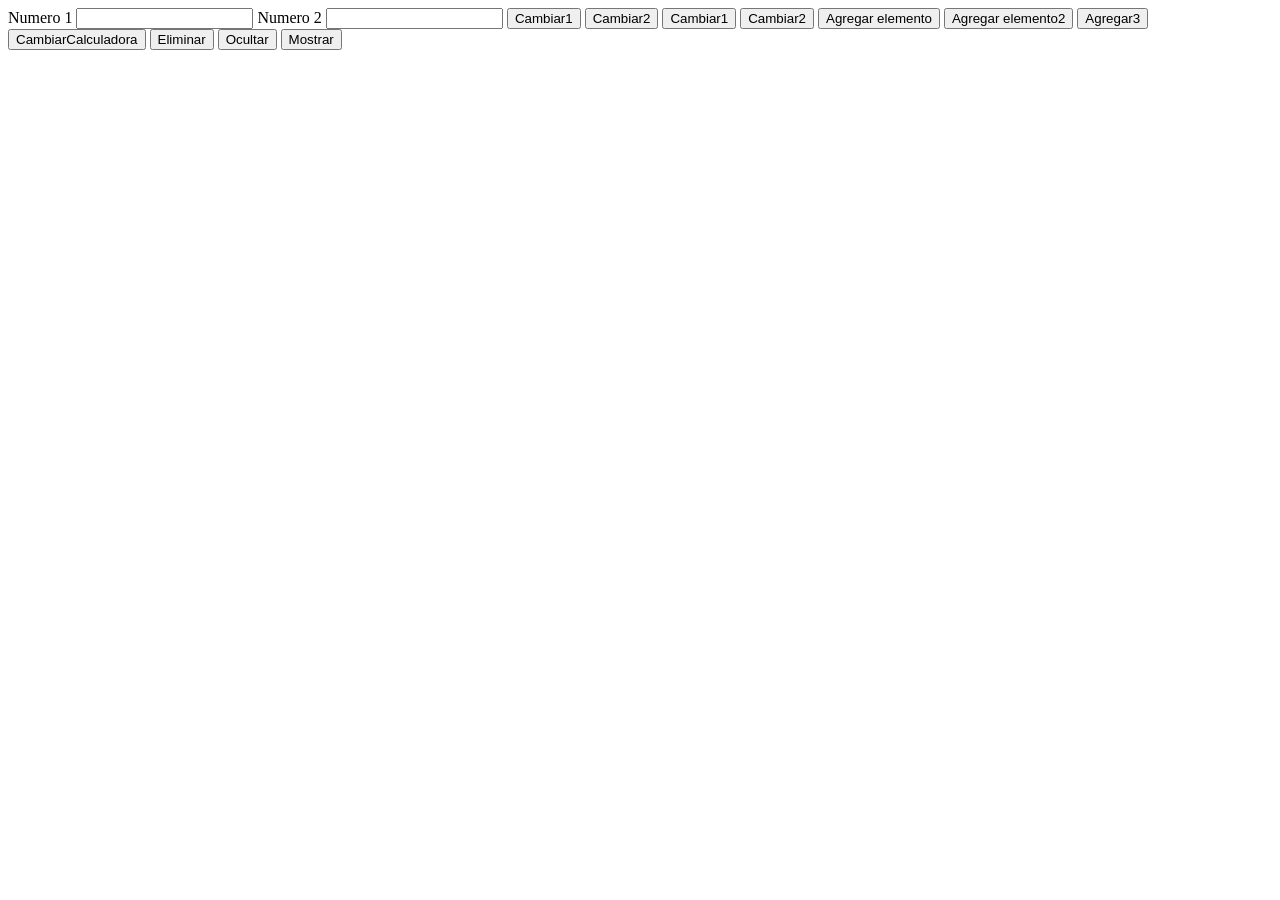
<file: html/calaculadorainterna.html>
<!DOCTYPE html>
<html lang="en">

<head>
    <meta charset="UTF-8">
    <meta name="viewport" content="width=device-width, initial-scale=1.0">
    <title>Document</title>
    <!--Se usa para javascript-->
    <script>
        function cambiarColor(id_elemento, color) {
            document.getElementById(id_elemento).style.color = color;
        }
        function cambiarTamanio(id_elemento, tamaño) {
            document.getElementById(id_elemento).style.fontSize = tamaño;
        }
        function agregarElemento1() {
            document.getElementById('id_div').innerHTML = '<h1>Calculadora</h1>'
        }
        function agregarElemento(elementoPadre, html) {
            document.getElementById(elementoPadre).innerHTML = html;
        }
        function construirH1() {
            return '<h1 id="id_calculadora">Calculadora</h1>';
        }
        function eliminarElemento(id_elemento) {
            document.getElementById(id_elemento).remove();
        }
        function ocultarElemento(id_elemento) {
            document.getElementById(id_elemento).style.display = 'none';
        }
        function mostrarElemento(id_elemento) {
            document.getElementById(id_elemento).style.display = 'block';
        }
    </script>
</head>

<body>
    <header></header>
    <nav></nav>
    <section>
        <!--Aqui se agregue el elemento h1-->
        <div id="id_div"></div>

        <label id="id_label_1" for="id_n1">Numero 1</label>
        <input id="id_n1" type="number">
        <label id="id_label_2" for="id_n2">Numero 2</label>
        <input id="id_n2" type="number">
        <button onclick="cambiarColor('id_label_1','blue')">Cambiar1</button>
        <button onclick="cambiarColor('id_label_2','red')">Cambiar2</button>
        <button onclick="cambiarTamanio('id_label_1','50px')">Cambiar1</button>
        <button onclick="cambiarTamanio('id_label_2','25px')">Cambiar2</button>
        <button onclick="agregarElemento1()">Agregar elemento</button>
        <button onclick="agregarElemento('id_div','<h1>Calculadora</h1>')">Agregar elemento2</button>
        <button onclick="agregarElemento('id_div',construirH1())">Agregar3</button>

        <!--Cambiar el color para calculadora despues de crearlo-->
        <button onclick="cambiarColor('id_calculadora','blue')">CambiarCalculadora</button>

        <button onclick="eliminarElemento('id_label_1')">Eliminar</button>
        <button onclick="ocultarElemento('id_label_2')">Ocultar</button>
        <button onclick="mostrarElemento('id_label_2')">Mostrar</button>
        
    </section>
    <footer></footer>
</body>

</html>
</file>
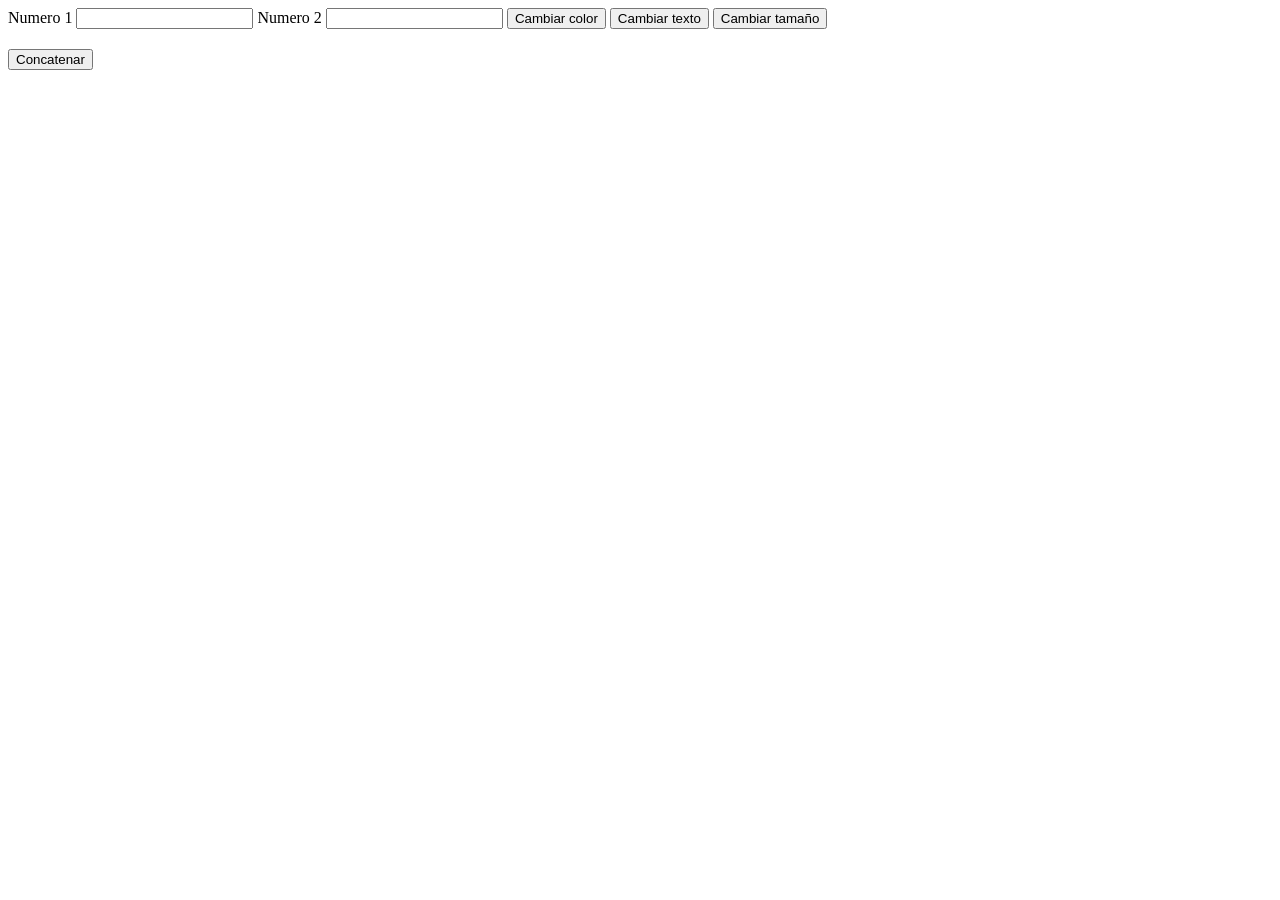
<file: html/calculadoraenlinea.html>
<!DOCTYPE html>
<html lang="en">
<head>
    <meta charset="UTF-8">
    <meta name="viewport" content="width=device-width, initial-scale=1.0">
    <title>Document</title>
</head>
<body>
    <header></header>
    <nav></nav>
    <section>
        <!--Java Script en linea y es una mala practica -->
        <label id="id_label_1" for="id_n1">Numero 1</label>
        <input id="id_n1" type="number">
        <label id="id_label_2" for="id_n2">Numero 2</label>
        <input id="id_n2" type="number">
        <button onclick="document.getElementById('id_label_1').style.color='red'">Cambiar color</button>
        <button onclick="document.getElementById('id_label_2').innerText='Valor añadido'">Cambiar texto</button>
        <button onclick="document.getElementById('id_label_1').style.fontSize='50px'">Cambiar tamaño</button>
        <h1 id="id_h1"></h1>
        <button onclick="document.getElementById('id_h1').innerText=document.getElementById('id_label_1').innerText + document.getElementById('id_label_2').innerText">Concatenar</button>


    </section>
    <aside></aside>
    <footer></footer>
</body>
</html>
</file>
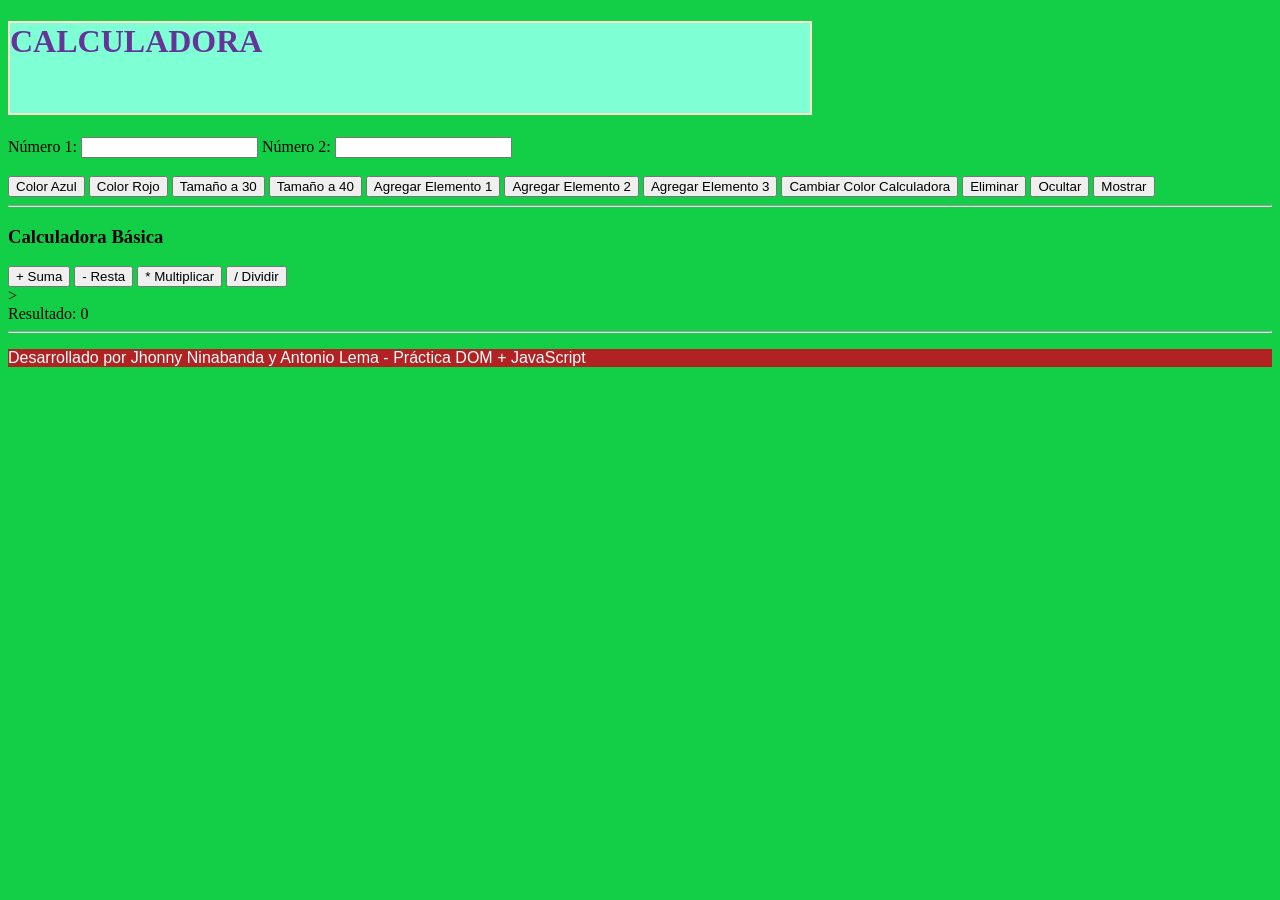
<file: html/calculadoraexterna.html>
<!DOCTYPE html>
<html lang="en">

<head>
    <meta charset="UTF-8">
    <meta name="viewport" content="width=device-width, initial-scale=1.0">
    <title>Calculadora</title>
    <!-- Archivo JavaScript externo -->
     <link rel="stylesheet" href="../css/estilos.css">
    <script src="../js/jsexterno.js"></script>
</head>

<body>
    <header>
        <h1> CALCULADORA </h1>
    </header>
    <nav></nav>
    <section>
        <div id="id_div"></div>

        <!-- Entrada de números -->
        <label id="id_label_1" for="numero1">Número 1:</label>
        <input id="id_n1" type="number">

        <label id="id_label_2" for="numero2">Número 2:</label>
        <input id="id_n2" type="number">

 
        <br><br>
        <!--Botones de manipulacion visual-->
        <button onclick="cambiarColor('id_label_1','blue')">Color Azul</button>
        <button onclick="cambiarColor('id_label_2','red')">Color Rojo </button>
        <button onclick="cambiarTamanio('id_label_1','30px')">Tamaño a 30</button>
        <button onclick="cambiarTamanio('id_label_2','40px')">Tamaño a 40</button>

        <!--Botones de creacoin de elementos-->
        <button onclick="agregarElemento1()">Agregar Elemento 1</button>
        <button onclick="agregarElemento('id_div','<h1>Calculadora</h1>')">Agregar Elemento 2</button>
        <button onclick="agregarElemento('id_div',construirH1())">Agregar Elemento 3</button>
        <button onclick="cambiarColor('id_calculadora','green')">Cambiar Color Calculadora</button>

        <!--Control de elemento-->
        <button onclick="eliminarElemento('id_label_1')">Eliminar</button>
        <button onclick="ocultarElemento('id_label_2')">Ocultar</button>
        <button onclick="mostrarElemento('id_label_2')">Mostrar</button>

        <hr>

        <!--Seccion de CALCULADORA-->
        <h3>Calculadora Básica</h3>
        <button onclick="evaluarOperacion('+')">+ Suma</button>
        <button onclick="evaluarOperacion('-')">- Resta</button>
        <button onclick="evaluarOperacion('*')">* Multiplicar</button>
        <button onclick="evaluarOperacion('/')">/ Dividir</button>
        <br>><br>
        <label>Resultado: </label>
        <span id="id_resultado">0</span>

    </section>
    <aside></aside>
    <footer>
        <hr>
        <p>Desarrollado por Jhonny Ninabanda y Antonio Lema - Práctica DOM + JavaScript</p>
    </footer>

</body>

</html>
</file>
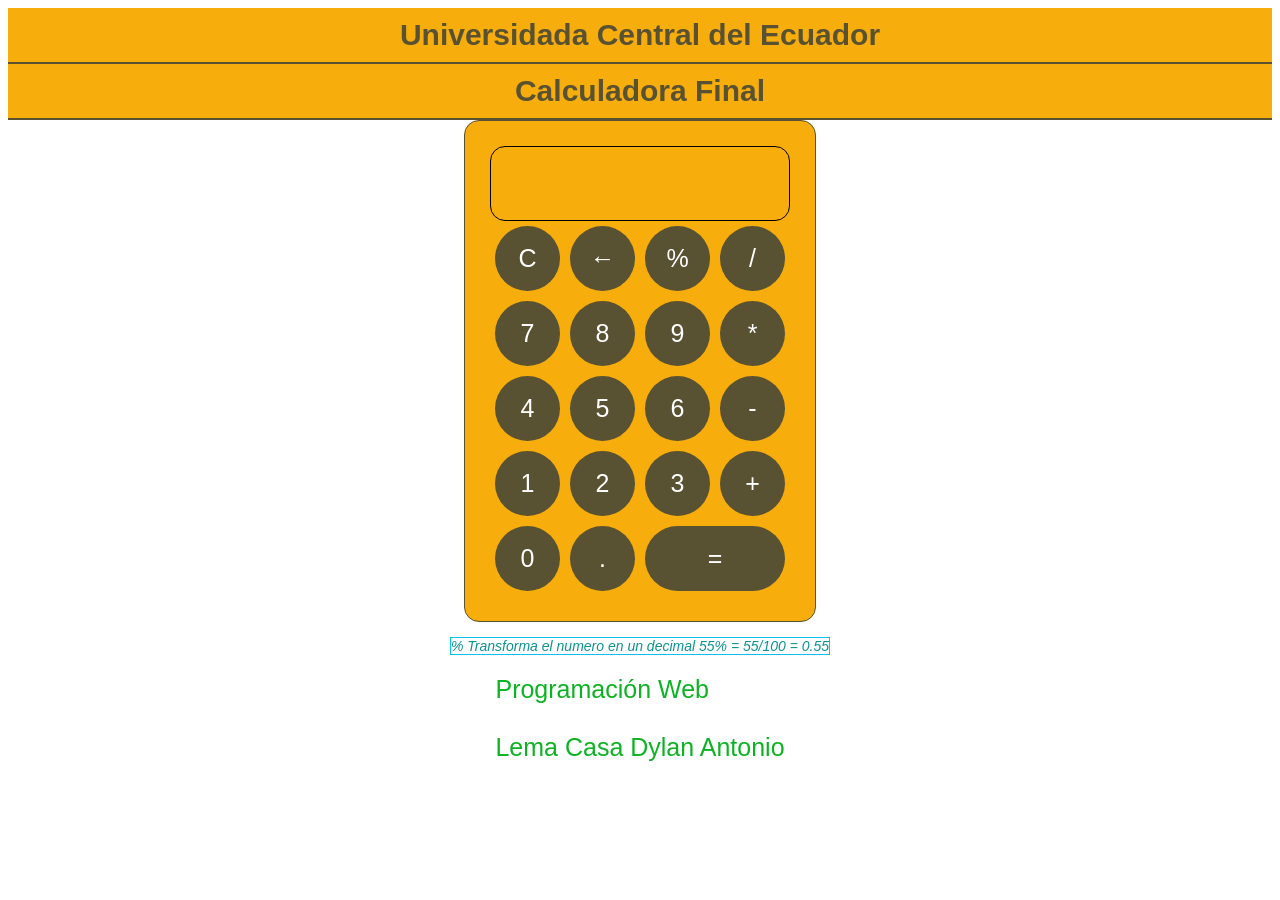
<file: html/calculadoraFinal.html>
<!DOCTYPE html>
<html lang="en">

<head>
    <meta charset="UTF-8">
    <meta name="viewport" content="width=device-width, initial-scale=1.0">
    <title>Document</title>
    <link rel="stylesheet" href="../css/calculadoraFinal.css">
    <script src="../js/calculadoraFinal.js" defer></script>
</head>

<body>
    <div class="container">
        <header class="barra_superior">Universidada Central del Ecuador</header>
        <nav class="barra_superior">Calculadora Final</nav>
        <section>
            <div id="calculadora">
                <!-- <label id="display" for="">0+1=1</label> -->
                 <div id="display"></div>
                <button onclick="mostraDisplay('C')">C</button>
                <button onclick="mostraDisplay('&#8592')">&#8592;</button>
                <button onclick="mostraDisplay('%')">%</button>
                <button onclick="mostraDisplay('/')">/</button>
                <button onclick="mostraDisplay(7)">7</button>
                <button onclick="mostraDisplay(8)">8</button>
                <button onclick="mostraDisplay(9)">9</button>
                <button onclick="mostraDisplay('*')">*</button>
                <button onclick="mostraDisplay(4)">4</button>
                <button onclick="mostraDisplay(5)">5</button>
                <button onclick="mostraDisplay(6)">6</button>
                <button onclick="mostraDisplay('-')">-</button>
                <button id="1" onclick="mostraDisplay(1)">1</button>
                <button onclick="mostraDisplay(2)">2</button>
                <button onclick="mostraDisplay(3)">3</button>
                <button onclick="mostraDisplay('+')">+</button>
                <button onclick="mostraDisplay(0)">0</button>
                <button onclick="mostraDisplay('.')">.</button>
                <button class="column-2" onclick="mostraDisplay('=')">=</button>

            </div>
        </section>
        <nav id="id_nota">% Transforma el numero en un decimal 55%  = 55/100 = 0.55</nav>
        <footer id="id_footer">Programación Web <br> <br> Lema Casa Dylan Antonio</footer>
    </div>
</body>

</html>

<!--Siempre que tenha un grupo de elementos que quiera representar, siempre se debe poner un
 elemento que haga alusion a lo que se quiere hacer, un contenedor donde va estar los elementos
 este  puede abarcar el contenido de toda la pagina web-->
</file>
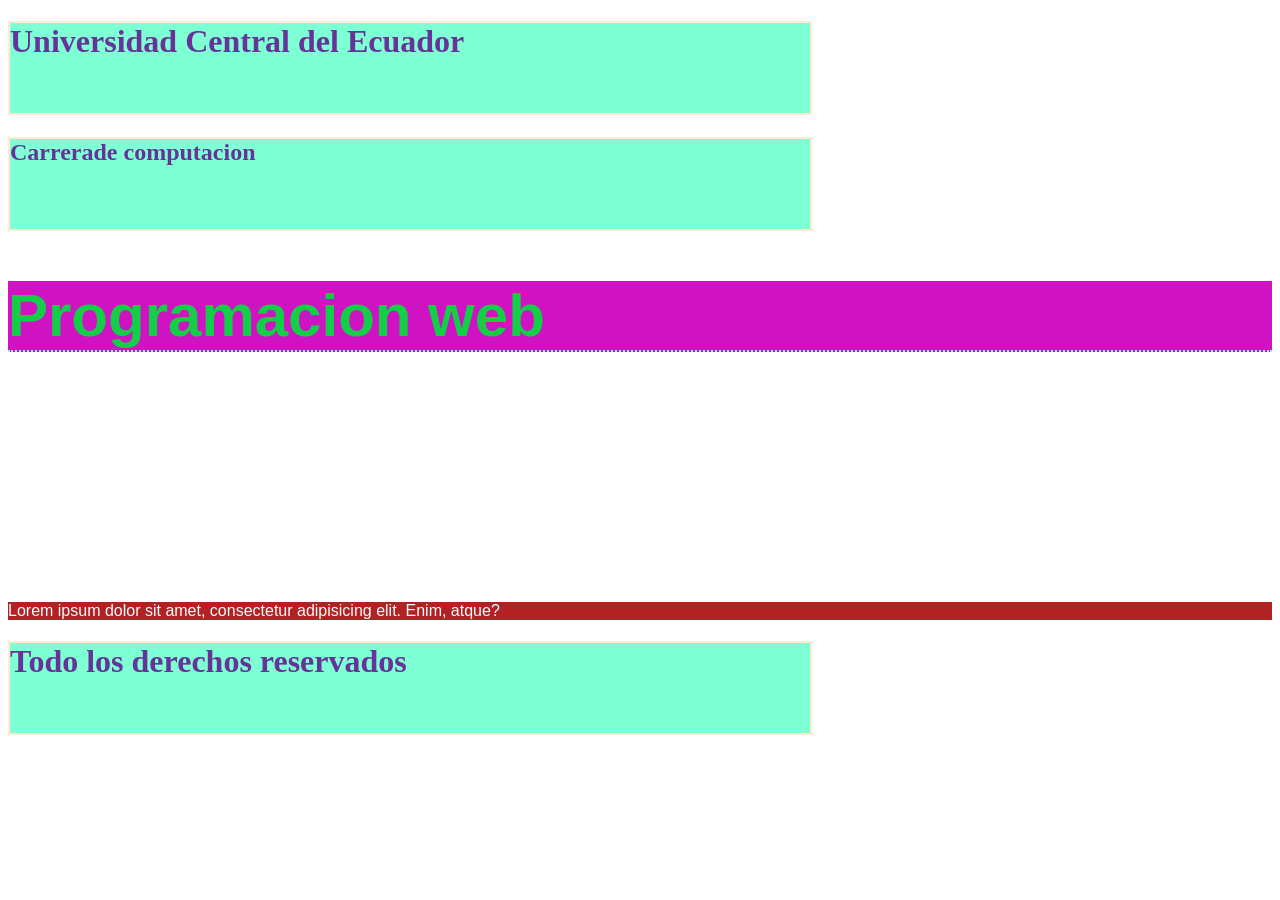
<file: html/estilointerno.html>
<!DOCTYPE html>
<html lang="en">

<head>
    <meta charset="UTF-8">
    <meta name="viewport" content="width=device-width, initial-scale=1.0">
    <title>Document</title>
    <style>
        h1 {
            color: rebeccapurple;
            background-color: aquamarine;
            border: 2px solid blanchedalmond;
            width: 800px;
            height: 90px;
        }

        h2 {
            color:#13CF48;
            background-color: #CF13C2;
            font-family: 'Gill Sans', 'Gill Sans MT', Calibri, 'Trebuchet MS', sans-serif;
            font-size: 60px;
            margin-top: 50px;
            margin-bottom: 250px;
            border-bottom: 2px dotted aquamarine;
        }
        p {
            color: azure;
            background-color: firebrick;
            font-family: Impact, Haettenschweiler, 'Arial Narrow Bold', sans-serif;
        }
    </style>
</head>

<body>
    <header>
        <h1>Universidad Central del Ecuador</h1>
    </header>
    <nav></nav>
    <section>
        <h1>Carrerade computacion</h1>
        <h2>Programacion web</h2>
        <p>Lorem ipsum dolor sit amet, consectetur adipisicing elit. Enim, atque?</p>
    </section>
    <footer>
        <h1>Todo los derechos reservados</h1>
    </footer>
</body>

</html>
</file>
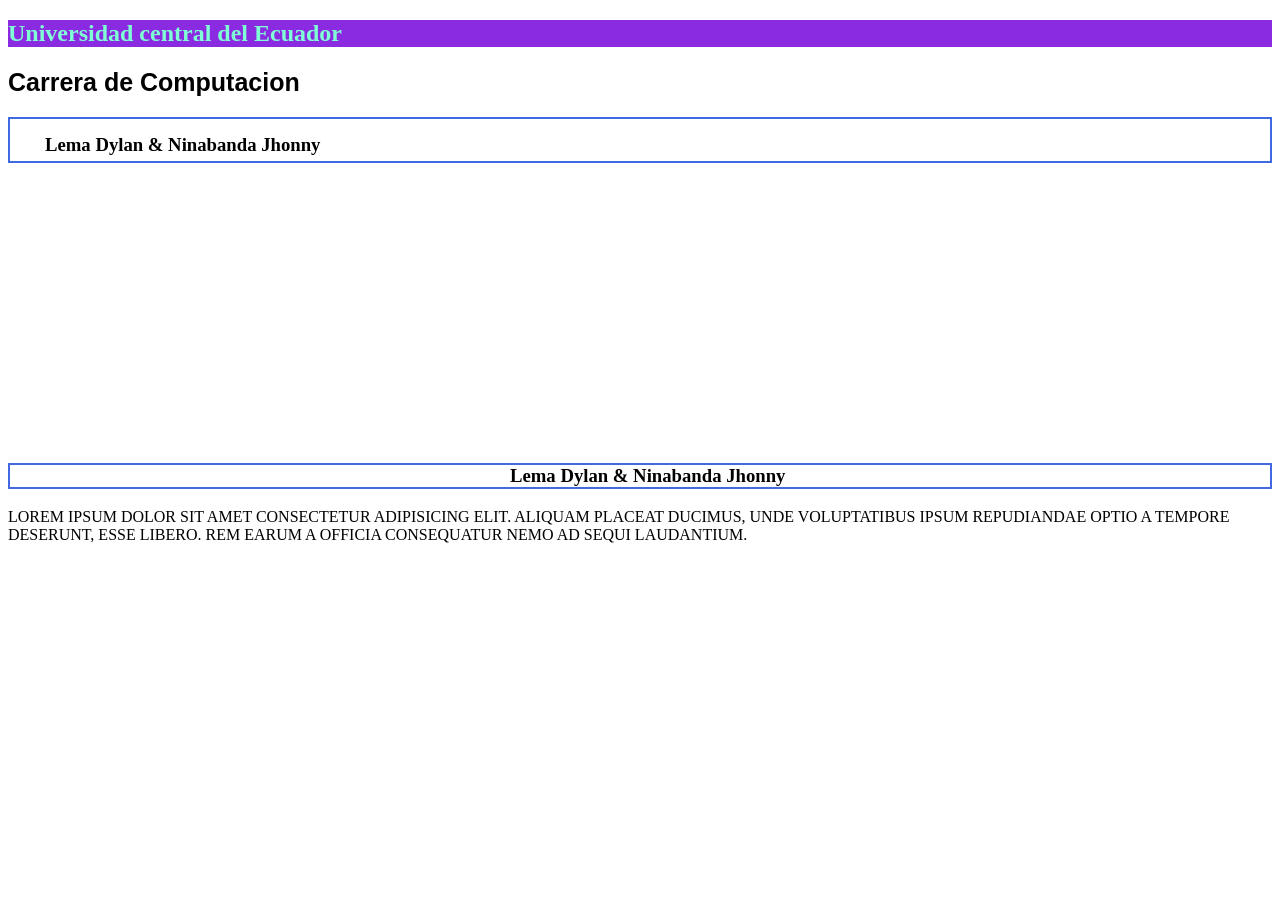
<file: html/estilosenlinea.html>
<!DOCTYPE html>
<html lang="en">

<head>
    <meta charset="UTF-8">
    <meta name="viewport" content="width=device-width, initial-scale=1.0">
    <title>Document</title>
</head>

<body>

    <head></head>
    <nav>

    </nav>
    <section>
        <h1 style="color: aquamarine;background-color: blueviolet;">Universidad central del Ecuador</h1>
        <h2
            style="font-size: 25px;font-family: 'Lucida Sans', 'Lucida Sans Regular', 'Lucida Grande', 'Lucida Sans Unicode', Geneva, Verdana, sans-serif;">
            Carrera de Computacion</h2>
        <h3 style="border: 2px double royalblue; padding: 15px 30px 5px 35px;">Lema Dylan & Ninabanda Jhonny</h3>
        <h3 style="border: 2px double royalblue; padding-left: 500px; margin-top: 300px;">Lema Dylan & Ninabanda Jhonny
        </h3>
        <p style="text-transform: uppercase;">Lorem ipsum dolor sit amet consectetur adipisicing elit. Aliquam placeat
            ducimus, unde voluptatibus ipsum
            repudiandae optio a tempore deserunt, esse libero. Rem earum a officia consequatur nemo ad sequi laudantium.
        </p>
    </section>
</body>

</html>
</file>
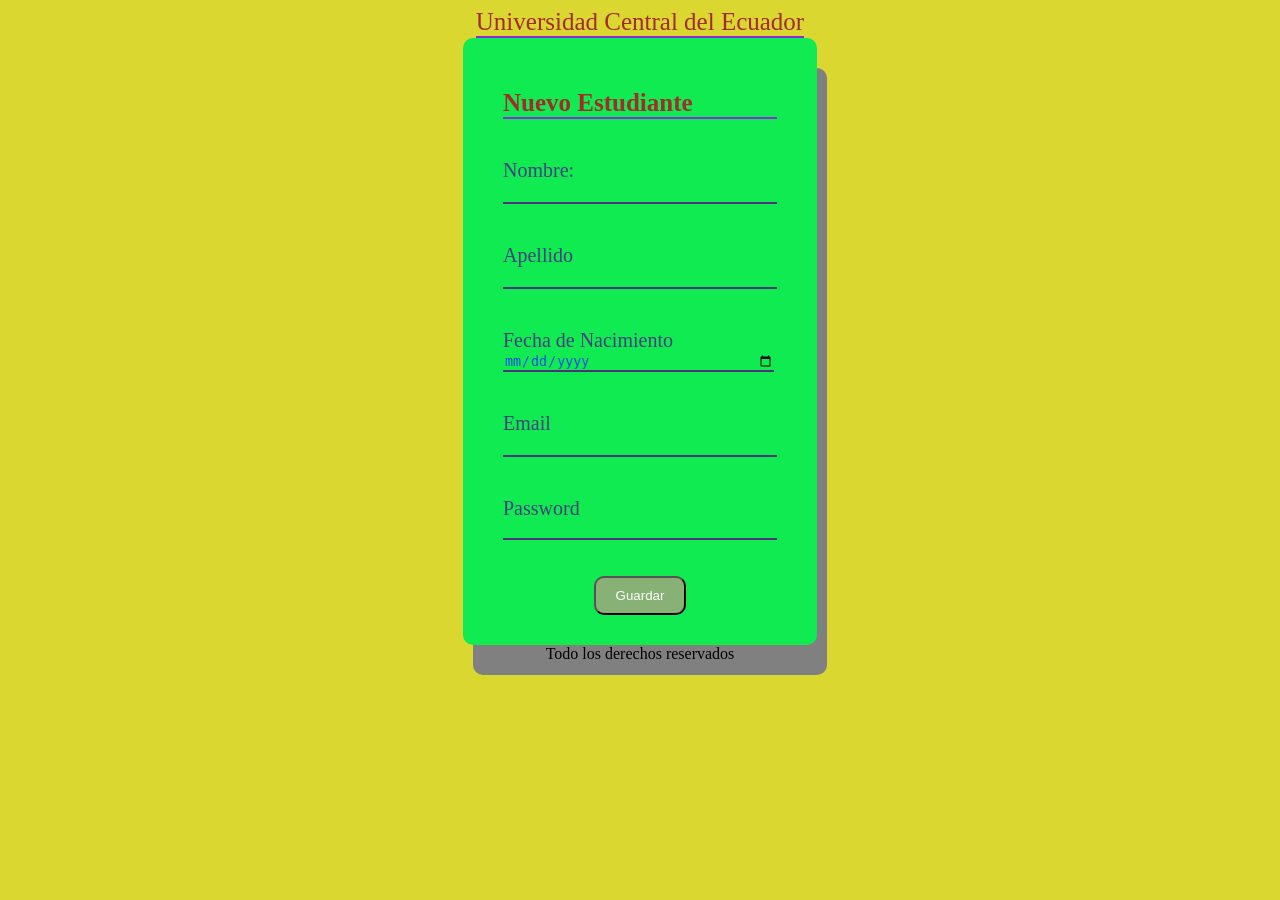
<file: html/formulario.html>
<!DOCTYPE html>
<html lang="en">

<head>
    <meta charset="UTF-8">
    <meta name="viewport" content="width=device-width, initial-scale=1.0">
    <title>Document</title>
    <link rel="stylesheet" href="../css/formulario.css">
    <script src="../js/formulario.js"> </script>
</head>

<body>
    <div class="container">
        <header>Universidad Central del Ecuador</header>
        <div class="formulario">
            <nav></nav>
            <section>
                <form action="#">
                    <h2>Nuevo Estudiante</h2>
                    <div id="id_msg_error" class="msg_error"></div>
                    <p type="Nombre:"><input id="id_nombre" type="text"> <span id="id_error_nombre"
                            class="error_asterisco"></span> </p>
                    <p type="Apellido"><input id="id_apellido" type="text"> <span id="id_error_apellido"
                            class="error_asterisco"></span></p>
                    <p type="Fecha de Nacimiento"><input id="id_fecha" type="date"></p>
                    <p type="Email"><input id="id_email " type="email"><span id="id_error_email"
                            class="error_asterisco"></span></p>
                    <p type="Password"><input id="id_password " type="password"></p>
                    <div class="centrar_boton">
                        <button onclick="guardar()">Guardar</button>
                    </div>
                </form>
            </section>
        </div>
        <footer>
            Todo los derechos reservados
        </footer>
    </div>

</body>

</html>
</file>
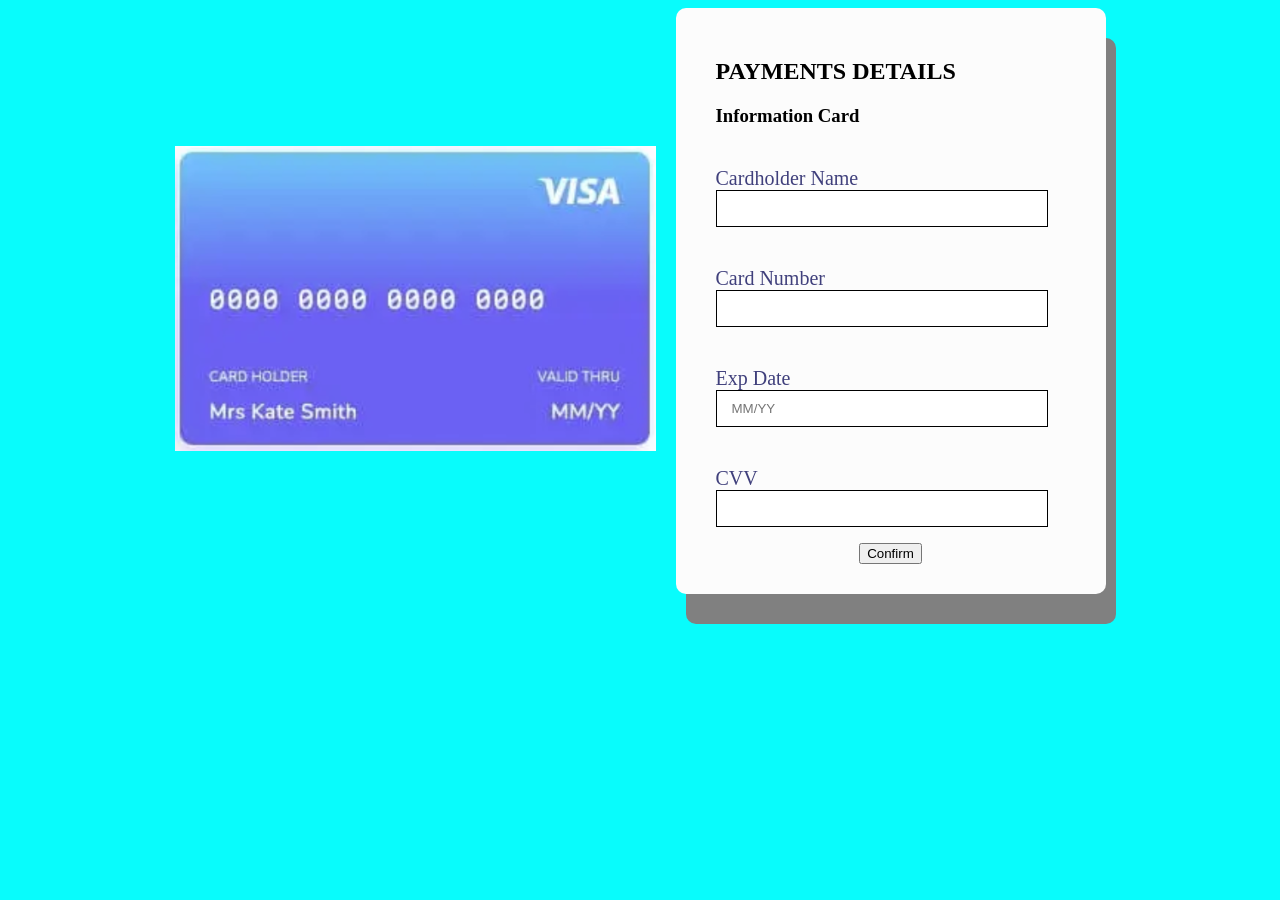
<file: html/practicaformulario.html>
<!DOCTYPE html>
<html lang="en">

<head>
    <meta charset="UTF-8">
    <meta name="viewport" content="width=device-width, initial-scale=1.0">
    <title>Document</title>
    <link rel="stylesheet" href="../css/practicaformulario.css">
    <script src="../js/practicaformulario.js"></script>
</head>

<body>
    <div class="container">
        <header></header>
        <div class="img_"><img src="../img/card.png" alt=""></div>
        <div class="formulario">
            <nav></nav>
            <section>
                <form action="#">
                    <h2>PAYMENTS DETAILS</h2>
                    <h3>Information Card</h3>
                    <div id="id_msg_error" class="msg_error"></div>
                    <p type="Cardholder Name"><input id="id_name" type="text"><span id="id_error_nombre"
                            class="error_asterisco"></span></p>
                    <div id="id_msg_error" class="msg_error"></div>
                    <p type="Card Number"><input id="id_card" maxlength="16" type="number"><span id="id_error_card"
                            class="error_asterisco"></span></p>
                    <div id="id_msg_error" class="msg_error"></div>
                    <p type="Exp Date"><input type="text" id="id_date" placeholder="MM/YY" maxlength="5"
                            pattern="(0[1-9]|1[0-2])\/\d{2}" required><span id="id_error_date"
                            class="error_asterisco"></span></p>
                    <div id="id_msg_error" class="msg_error"></div>
                    <p type="CVV"><input id="id_cvv" maxlength="3" type="password"><span id="id_error_cvv"
                            class="error_asterisco"></span></p>
                    <div class="center">
                        <button onclick="confirm()">Confirm</button>
                    </div>
                </form>
            </section>
        </div>
        <footer></footer>
    </div>

</body>

</html>
</file>
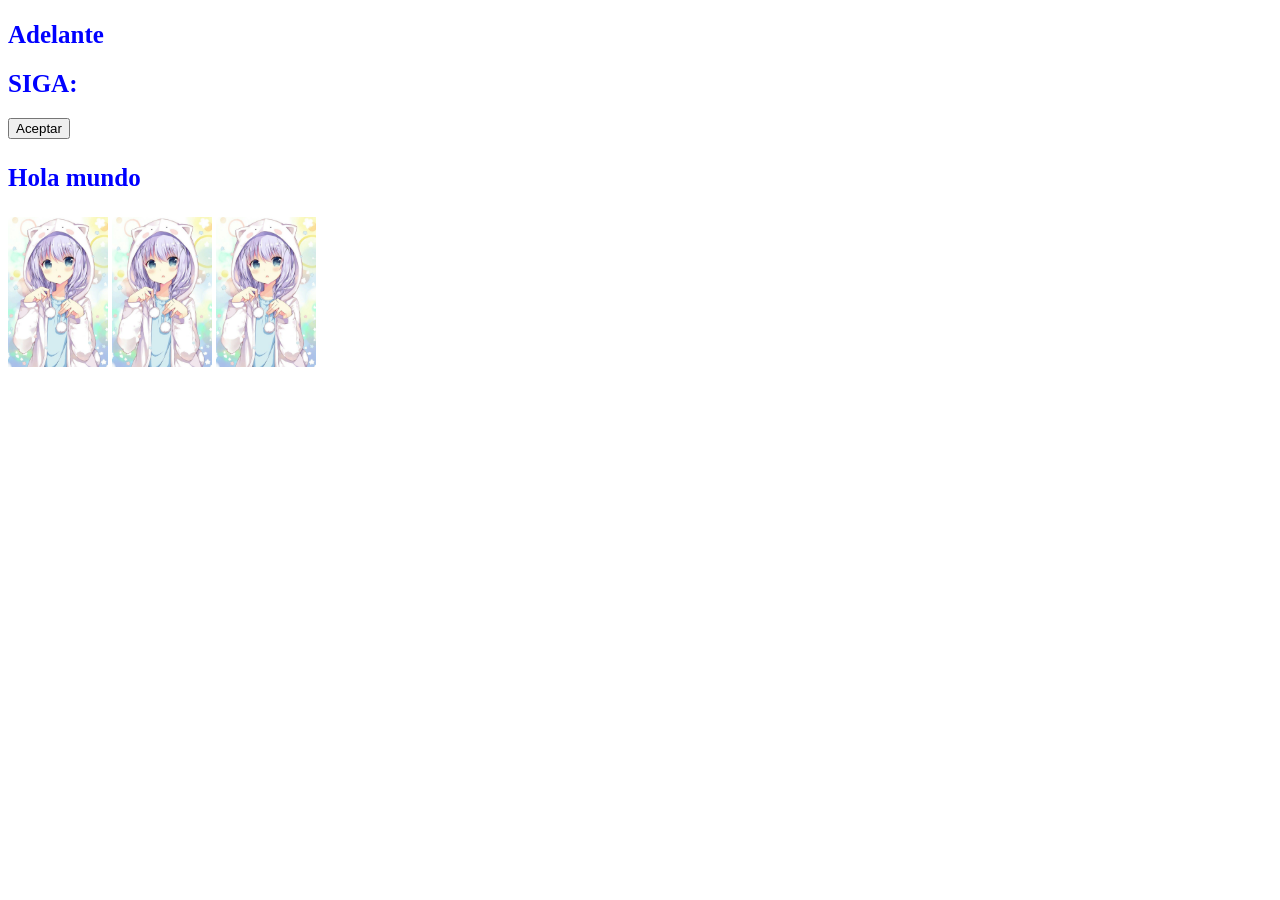
<file: html/tiposdeselectores2.html>
<!DOCTYPE html>
<html lang="en">
<head>
    <meta charset="UTF-8">
    <meta name="viewport" content="width=device-width, initial-scale=1.0">
    <title>Document</title>
    <link rel="stylesheet" href="../css/estilostiposselectores.css">
</head>
<body>
    <header></header>
    <nav></nav>
    <section>
        <h1 id="id1">Adelante</h1>
        <h2 id="id2">SIGA:</h2>
        <button>Aceptar</button>
        <h3 id="id3">Hola mundo</h3>
        <label for="test"></label>
        <img src="../img/anime.jpg" alt="no1 uce">
        <img src="../img/anime.jpg" alt="no2 uce">
        <img src="../img/anime.jpg" alt="no1 uce">
        
    </section>
    <footer></footer>
</body>
</html>
</file>
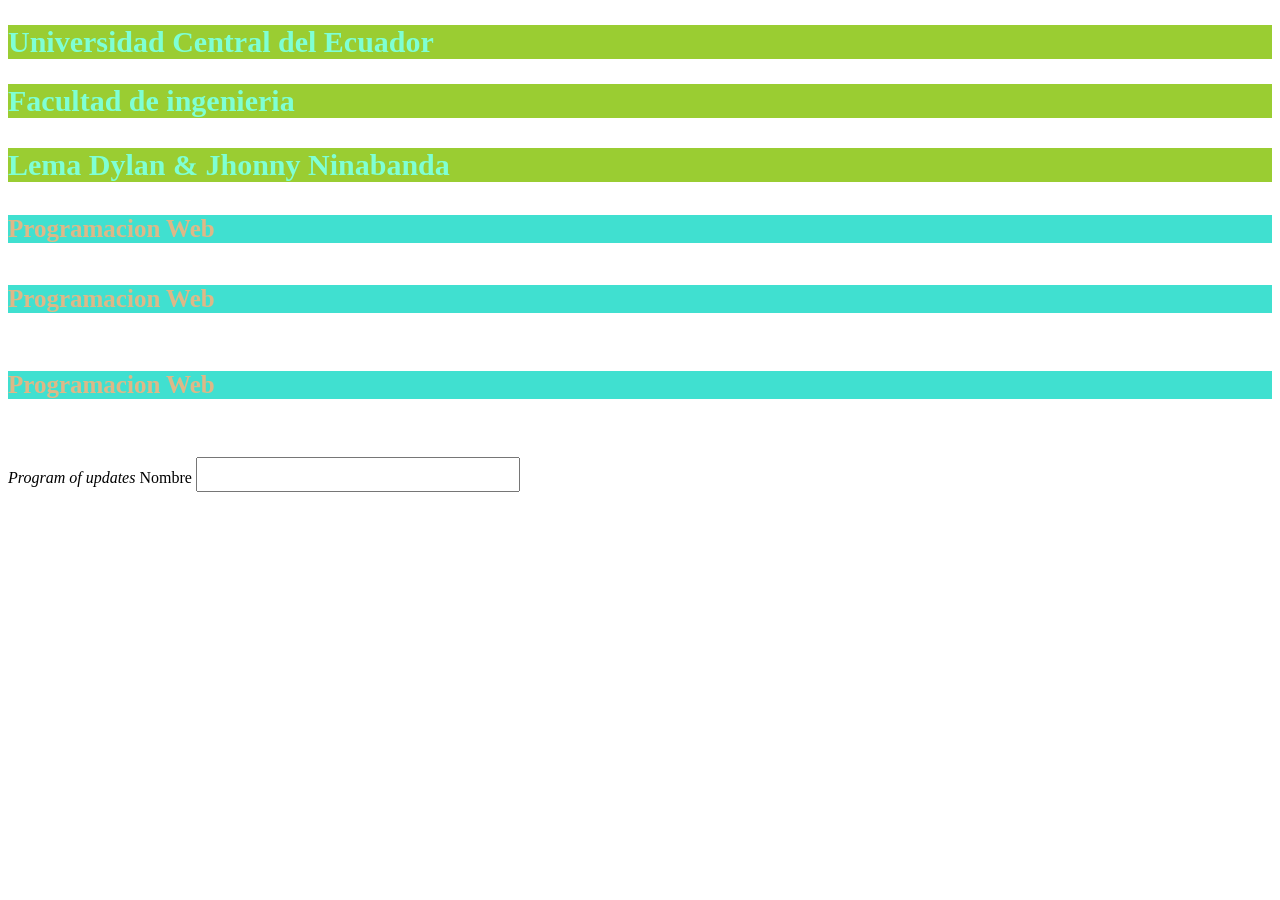
<file: html/tiposselectores.html>
<!DOCTYPE html>
<html lang="en">
<head>
    <meta charset="UTF-8">
    <meta name="viewport" content="width=device-width, initial-scale=1.0">
    <title>Document</title>
    <link rel="stylesheet" href="../css/estilostiposselectores.css">

</head>
<body>
    <header></header>
    <nav></nav>
   
    <section>
        <h1 class="titulos">Universidad Central del Ecuador</h1>
        <h2 class="titulos">Facultad de ingenieria</h2>
        <h3 class="titulos">Lema Dylan & Jhonny Ninabanda</h3>

        <h4 id="id_titulo">Programacion Web</h4>
        <!--No deben duplicarse los ID-->
        <h5 id="id_titulo">Programacion Web</h5>
        <h6 id="id_titulo">Programacion Web</h6>

        <i>Program of updates</i>
        <label for="">Nombre</label>
        <input id="id_nombre" type="text">
    </section>
    <footer></footer>
</body>
</html>
</file>
<file: css/estilos.css>
/*1. por tipo de elemento HTML*/
h1 {
    color: rebeccapurple;
    background-color: aquamarine;
    border: 2px solid blanchedalmond;
    width: 800px;
    height: 90px;
}


h2 {
    color: #13CF48;
    background-color: #CF13C2;
    font-family: 'Gill Sans', 'Gill Sans MT', Calibri, 'Trebuchet MS', sans-serif;
    font-size: 60px;
    margin-top: 50px;
    margin-bottom: 250px;
    border-bottom: 2px dotted aquamarine;
}

p {
    color: azure;
    background-color: firebrick;
    font-family: Impact, Haettenschweiler, 'Arial Narrow Bold', sans-serif;
}

body {
    background: #13CF48;
}
</file>
<file: css/calculadoraFinal.css>
.container {
    display: flex;
    justify-content: center;
    align-items: center;
    flex-direction: column;
    
}

#calculadora {
    display: grid;
    grid-template-columns: 75px 75px 75px 75px;
    grid-template-rows: 75px 75px 75px 75px 75px 75px;
    border: 19x solid yellow;
    background: #f7ad0c;
    border-radius: 15px;
    padding: 25px;
    border: 1px solid #585132;
}

#display {
    grid-column: span 4;
    border: 1px solid black;
    text-align: right;
    padding-top: 12px;
    padding-right: 15px;
    font-family: Impact, Haettenschweiler, 'Arial Narrow Bold', sans-serif;
    font-size: 45px;
    border-radius: 15px;
    overflow: hidden; 
    overflow-x: auto;
    white-space: nowrap;
}

.column-2 {
    grid-column: span 2;
}

button {
    cursor: pointer;
    margin: 5px;
    border-radius: 35px;
    border: none;
    background: #585132;
    font-size: 25px;
    color: white;
    font-family: 'Franklin Gothic Medium', 'Arial Narrow', Arial, sans-serif;
}

button:active{
    background: yellowgreen;
}

#id_nota {
    color: rgb(14, 146, 146);
    margin-top: 15px;
    font-family: 'Franklin Gothic Medium', 'Arial Narrow', Arial, sans-serif;
    font-size: 14px;
    border: 1px solid #0dc1ee;
    font-style: italic;
}

#id_footer {
    margin-top: 15px;
    font-family: 'Franklin Gothic Medium', 'Arial Narrow', Arial, sans-serif;
    font-size: 25px;
    color: rgb(13, 179, 35);
    padding: 5px;
    border-radius: 10px;
}

.barra_superior {
    background-color: #f7ad0c;
    width: 100%;
    text-align: center;
    padding: 10px 0;
    font-family: 'Franklin Gothic Medium', 'Arial Narrow', Arial, sans-serif;
    font-size: 30px;
    font-weight: bold;
    color: #585132;
    border-bottom: 2px solid #585132;
}
</file>
<file: css/formulario.css>
.container{
    display: flex;
    flex-direction: column;
    justify-content: center;
    align-items: center;
}

body{
    background: rgb(218, 215, 49);
}

/*forma correcta de un formulario es el texto y abajo alineado el input:
nombre:
|_____________|*/

p:before{
    content: attr(type);
    display: block;
    font-size: 20px;
    color: rgb(24, 92, 156);
    background: none;
    color: rgb(64, 64, 124);
    margin-top: 40px;
}

input{
    width: 270px;
    border: none;
    border-bottom: 2px solid rgb(76, 52, 121);
    background: none;
    color: rgb(23, 73, 236);s
}

input:focus{
    outline: none;
    border-bottom: 3px solid rgb(99, 206, 12);
}

.formulario{
    background: rgb(15, 235, 81);
    border-radius: 10px;
    padding: 30px 40px;
    box-shadow: 10px 30px grey;
}

button{
    background: rgb(136, 177, 117);
    padding: 10px 20px;
    border-radius: 10px;
    color: white;
    margin-top: 20px;
}

.centrar_boton{
    display: flex;
    justify-content: center;
}

h2, header{
    color: brown;
    border-bottom: 2px solid blueviolet;
    font-size: 25px;
}

/*header{
    color: brown;
    border-bottom: 2px solid blueviolet;
    font-size: 35px;

}*/

.msg_error {
    background: rgb(24, 173, 81);
    border-left: 5px solid red;
    padding: 10px;
    color: aliceblue;
    display: none;
    font-weight: bold;
}

.error_asterisco {
    color: red;
    font-weight: bold;
    font-size: 18px;
}
</file>
<file: css/practicaformulario.css>
.container {
    display: flex;          
    flex-direction: row;    
    justify-content: center;
    align-items: center;    
    gap: 20px;            
}

body {
    background: rgb(8, 252, 252);
}

p:before {
    content: attr(type);
    display: block;
    font-size: 20px;
    color: rgb(26, 59, 90);
    background: none;
    color: rgb(64, 64, 124);
    margin-top: 40px;
}

input {
    border: 1px solid black;
    padding: 10px 15px;
    width: 300px;
    
}

.formulario {
    background: rgb(252, 252, 252);
    border-radius: 10px;
    padding: 30px 40px;
    box-shadow: 10px 30px grey;
    width: 350px;
}

.center {
    display: flex;
    justify-content: center;
}
</file>
<file: css/estilostiposselectores.css>
/*1. Selector por clase */ 
.titulos {
    color: aquamarine;
    font-size: 30px;
    background: yellowgreen;
}

/*2.Selector por ID*/
#id_titulo {
    color: burlywood;
    background: turquoise;
    font-family: 'Times New Roman', Times, serif;
}

/*3.Selecto de Seudoclase*/
i:hover {
    color: blueviolet;
    font-size: 50px;
}

input:focus{
    border-color: aquamarine;
    background: gold;
}

/*Selector por atributo*/
[id] {
    color: blue;
    font-size: 25px;
}

img[alt*="uce"] {
    width: 100px;
    height: 150px;
    color: aqua;
    border-color: blueviolet;
}

/*img[alt="no1"] {
    width: 100px;
    height: 150px;
    color: aqua;
    border-color: blueviolet;
}

img[alt="no2"] {
    width: 300px;
    height: 400px;
    color: aqua;
    border-color: blueviolet;
}*/

/*Selector universal*/
* {
    /*declaraciones*/
}
</file>
